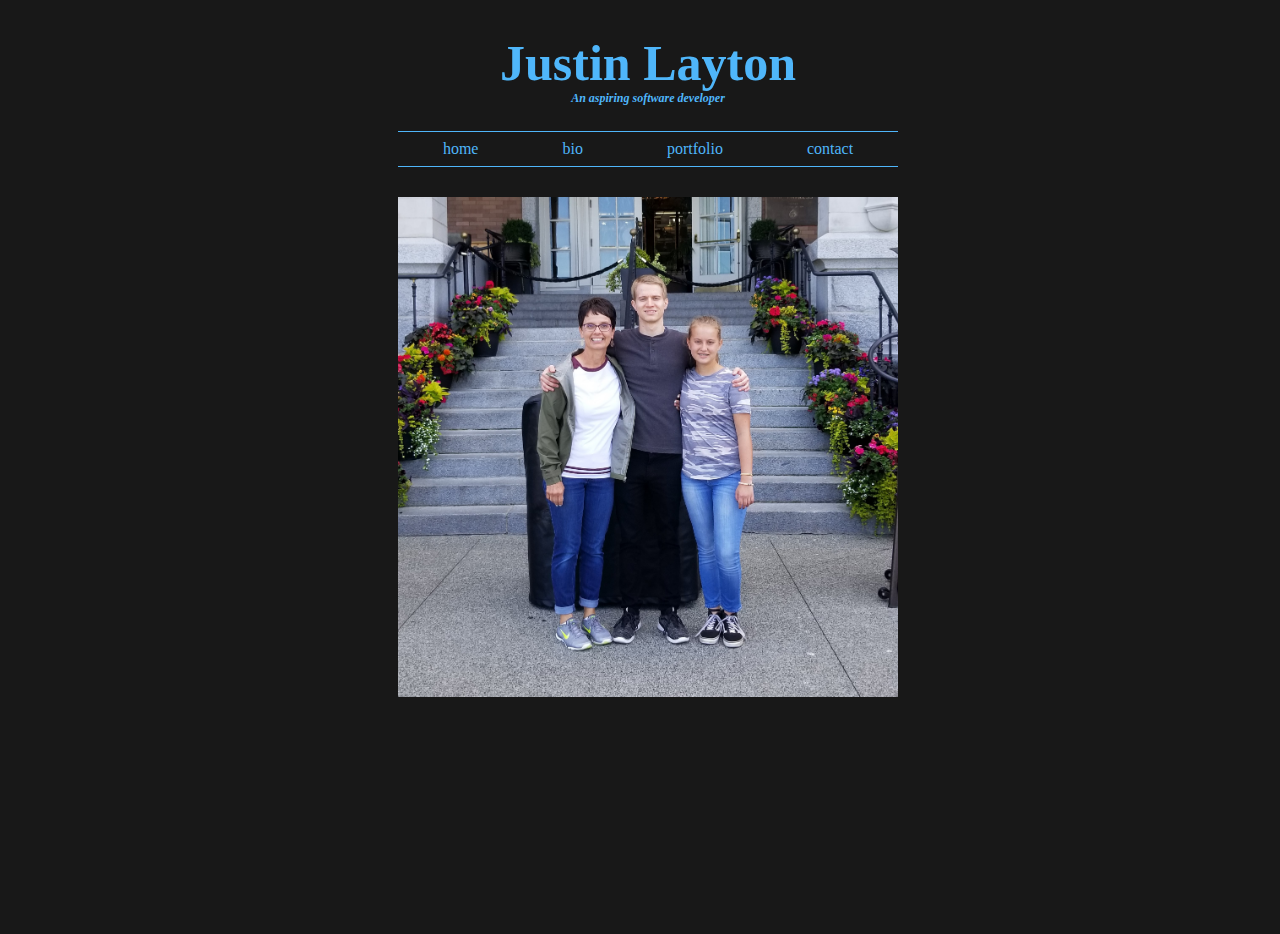
<file: index.html>
<!DOCTYPE html>

<html>
    <head>
        <meta charset="utf-8">
        <meta name="viewport" content="width=device-width">
        <link rel="stylesheet" href="styles.css">
        <title>Introduce Yourself!</title>
    </head>
    <body>
        <div class="main-content">
            <div class="headers">
                <h1>Justin Layton</h1>
                <h2>An aspiring software developer</h2>
            </div>
            <div class="navbar">
                <hr class="hr1">
                <a id="site-hdr-home" class="navbar" href="index.html">home</a>
                <a id="site-hdr-bio" class="navbar" href="bio.html">bio</a>
                <a id="site-hdr-portfolio" class="navbar" href="portfolio.html">portfolio</a>
                <a id="site-hdr-contact" class="navbar" href="contact.html">contact</a>
                <hr>
            </div>
            <div class="picture">
                <img src="pic1.jpg" alt="family picture">
            </div>
        </div>
    </body>
</html>
</file>
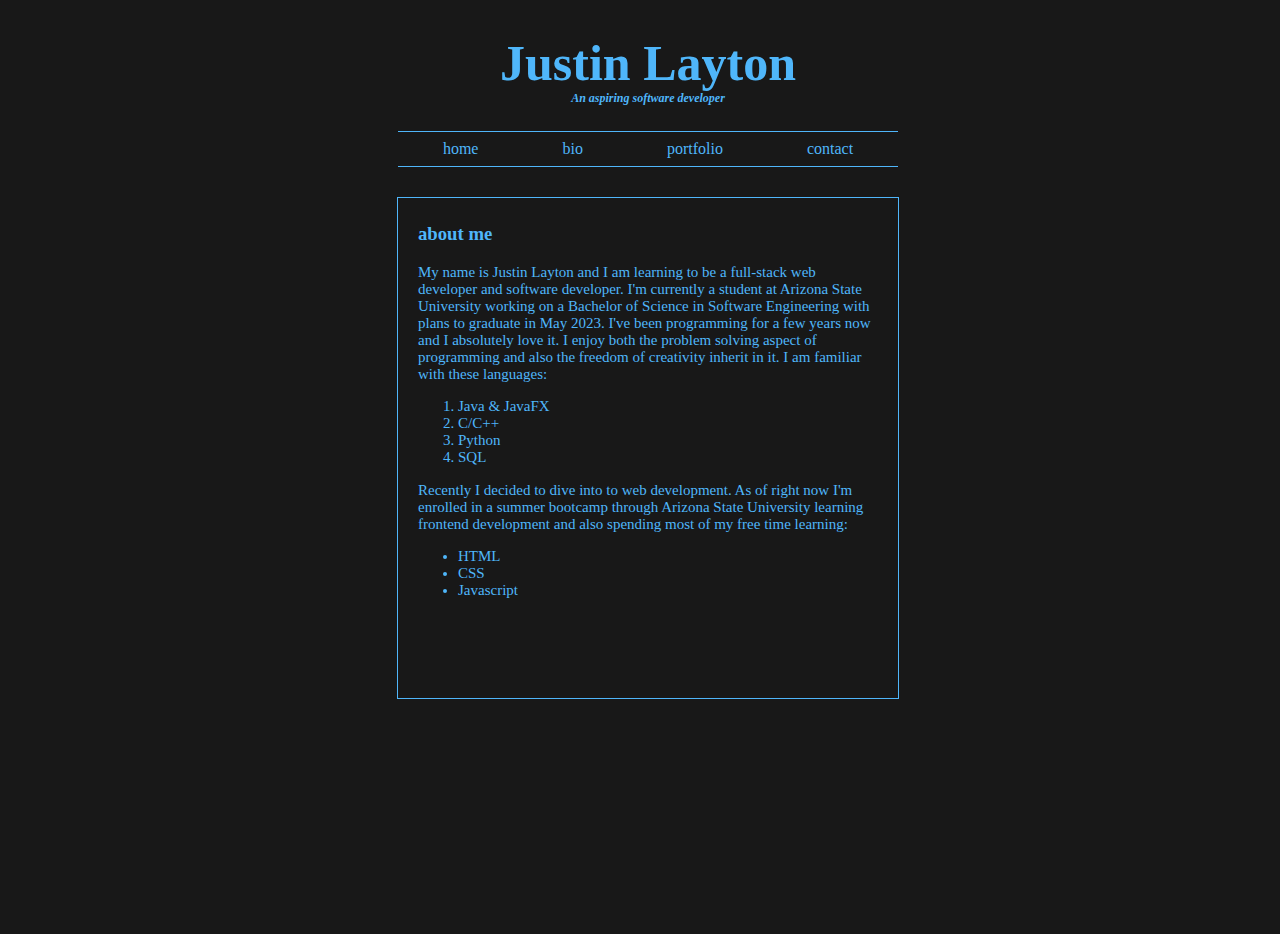
<file: bio.html>
<!DOCTYPE html>

<html>
    <head>
        <meta charset="utf-8">
        <meta name="viewport" content="width=device-width">
        <link rel="stylesheet" href="styles.css">
        <title>Bio - Justin Layton</title>
    </head>
    <body>
        <div class="page-wrapper">
            <h1>Justin Layton</h1>
            <h2>An aspiring software developer</h2>
            <div class="navbar">
                <hr class="navbar-links">
                <a id="site-hdr-home" class="navbar" href="index.html">home</a>
                <a id="site-hdr-bio" class="navbar" href="bio.html">bio</a>
                <a id="site-hdr-portfolio" class="navbar" href="portfolio.html">portfolio</a>
                <a id="site-hdr-contact" class="navbar" href="contact.html">contact</a>
                <hr>
            </div>
            <div class="content-wrapper">
                <h3 class="content-header">about me</h3>
                <p class="content">My name is Justin Layton and I am learning to be a full-stack web developer and software developer. I'm currently
                    a student at Arizona State University working on a Bachelor of Science in Software Engineering with plans to graduate in May 2023. I've 
                    been programming for a few years now and I absolutely love it. I enjoy both the problem solving aspect of programming and also the freedom 
                    of creativity inherit in it. I am familiar with these languages:
                    <ol class="language-list">
                        <li>Java & JavaFX</li>
                        <li>C/C++</li>
                        <li>Python</li>
                        <li>SQL</li>
                    </ol>
                </p> 
                <p class="content"> 
                    Recently I decided to dive into to web development. As of right now I'm enrolled in a summer bootcamp through Arizona State 
                    University learning frontend development and also spending most of my free time learning:
                    <ul class="language-list">
                        <li>HTML</li>
                        <li>CSS</li>
                        <li>Javascript</li>
                    </ul>
                </p> 
            </div>
        </div>
    </body>
</html>
</file>
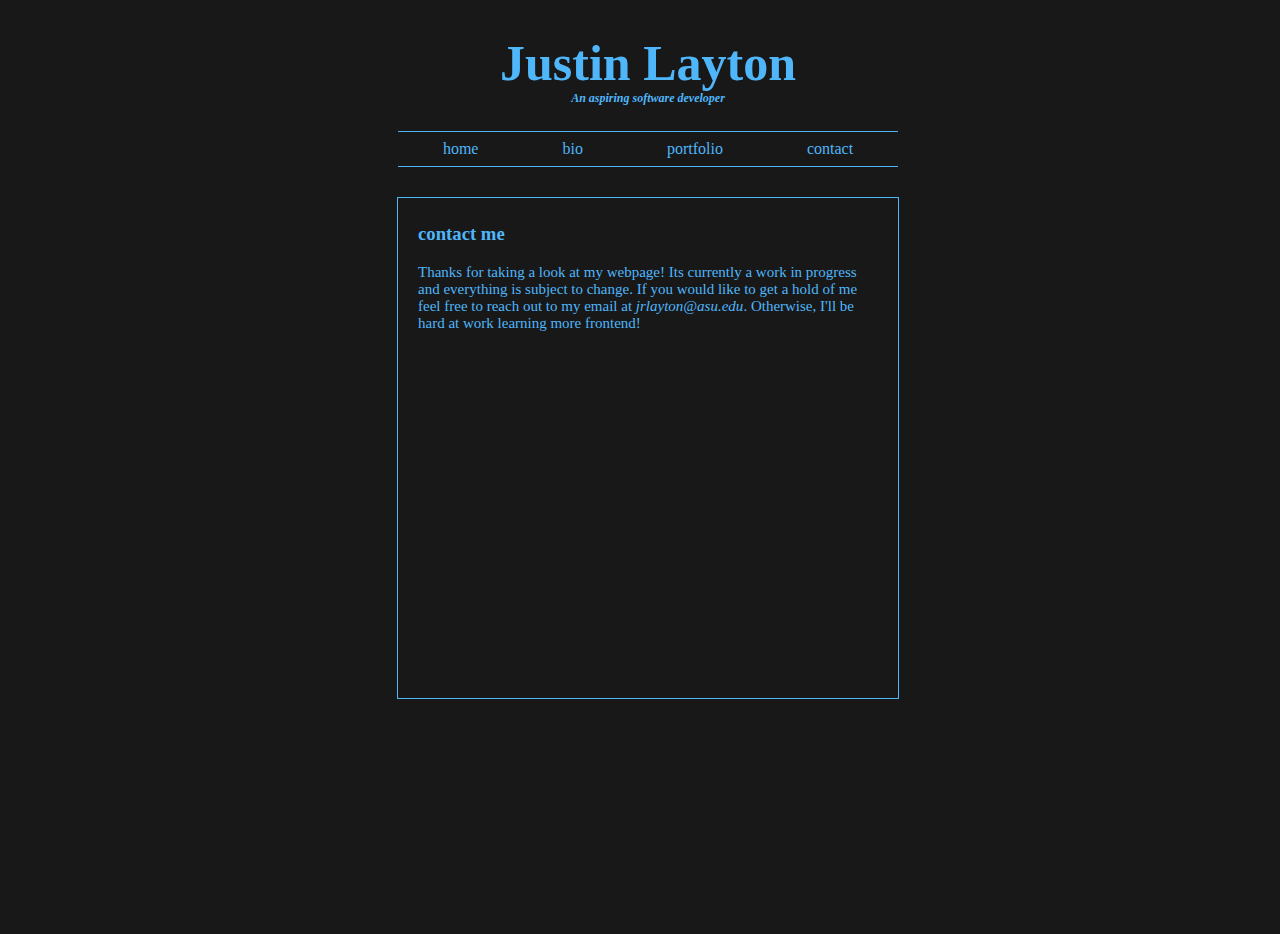
<file: contact.html>
<!DOCTYPE html>

<html>
    <head>
        <meta charset="utf-8">
        <meta name="viewport" content="width=device-width">
        <link rel="stylesheet" href="styles.css">
        <title>Contact - Justin Layton</title>
    </head>
    <body>
        <div class="page-wrapper">
            <h1>Justin Layton</h1>
            <h2>An aspiring software developer</h2>
            <div class="navbar">
                <hr class="navbar-links">
                <a id="site-hdr-home" class="navbar" href="index.html">home</a>
                <a id="site-hdr-bio" class="navbar" href="bio.html">bio</a>
                <a id="site-hdr-portfolio" class="navbar" href="portfolio.html">portfolio</a>
                <a id="site-hdr-contact" class="navbar" href="contact.html">contact</a>
                <hr>
            </div>
            <div class="content-wrapper">
                <h3 class="content-header">contact me</h3>
                <p class="content">
                    Thanks for taking a look at my webpage! Its currently a work in progress and everything is subject to change. If you would
                    like to get a hold of me feel free to reach out to my email at <em>jrlayton@asu.edu</em>. Otherwise, I'll be hard at work 
                    learning more frontend!
                    <iframe src="https://giphy.com/embed/PiQejEf31116URju4V" width="460" height="300" frameborder="0"></iframe>
                </p>
            </div> 
        </div>
    </body>
</html>
</file>
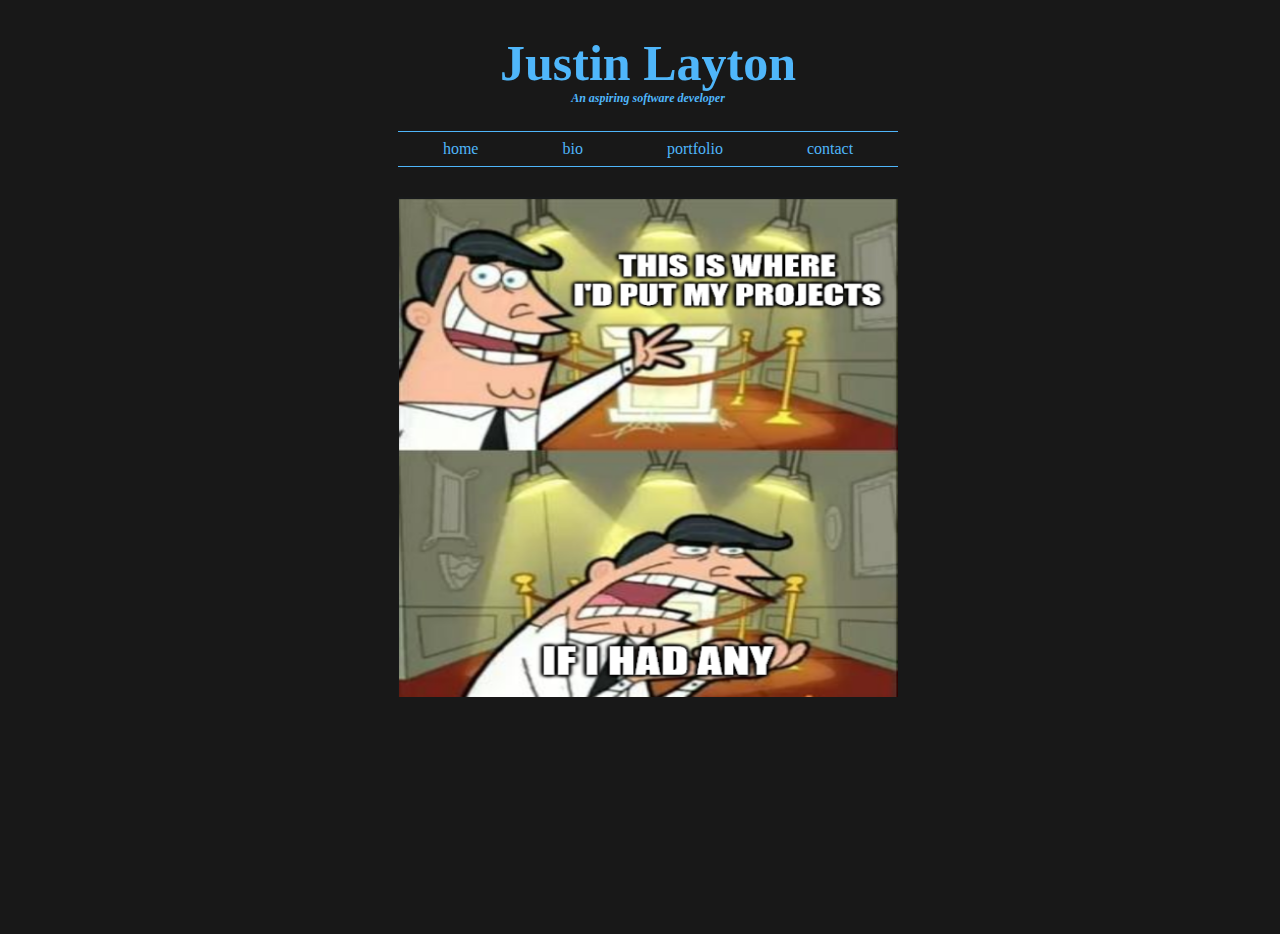
<file: portfolio.html>
<!DOCTYPE html>

<html>
    <head>
        <meta charset="utf-8">
        <meta name="viewport" content="width=device-width">
        <link rel="stylesheet" href="styles.css">
        <title>Portfolio - Justin Layton</title>
    </head>
    <body>
        <div class="page-wrapper">
            <h1>Justin Layton</h1>
            <h2>An aspiring software developer</h2>
            <div class="navbar">
                <hr class="navbar-links">
                <a id="site-hdr-home" class="navbar" href="index.html">home</a>
                <a id="site-hdr-bio" class="navbar" href="bio.html">bio</a>
                <a id="site-hdr-portfolio" class="navbar" href="portfolio.html">portfolio</a>
                <a id="site-hdr-contact" class="navbar" href="contact.html">contact</a>
                <hr>
            </div>
            <img src="meme.png" alt="meme about lack of projects">
        </div>
    </body>
</html>
</file>
<file: styles.css>
html, body {
    width: 100%;
    height: 100%;
    background-color: rgb(24, 24, 24);
    color:rgb(79, 182, 250);
}
h1 {
    text-align: center;
    font-size: 50px;
    margin-bottom: -10px;
}
h2 {
    text-align: center;
    font-style: italic;
    font-size: 12px;
    margin-bottom: 25px;
}
hr {
    height: 1px;
    width: 500px;
    background-color: rgb(79, 182, 250);
    border: none;
}
.navbar {
    text-align: center;
}
.content-header {
    display: block;
    margin-top: 25px;
    margin-left: 20px;
}
.content {
    font-size: 15px;
    margin-left: 20px;
    margin-right: 20px;
}
.content-wrapper {
    display: block;
    border: solid;
    border-width: 1px;
    margin-top: 30px;
    margin-left: auto;
    margin-right: auto;
    width: 500px;
    height: 500px;
}
.language-list {
    margin-left: 20px;
    margin-right: 20px;
    font-size: 15px;
}
a {
    text-decoration: none;
    color: rgb(79, 182, 250);
    padding: 40px;
}
a:hover {
    color: rgb(183, 226, 255);
}
img {
    display: block;
    margin-left: auto;
    margin-right: auto;
    margin-top: 30px;
    width: 500px;
    height: 500px;
}
iframe {
    padding-top: 20px;
}
</file>
